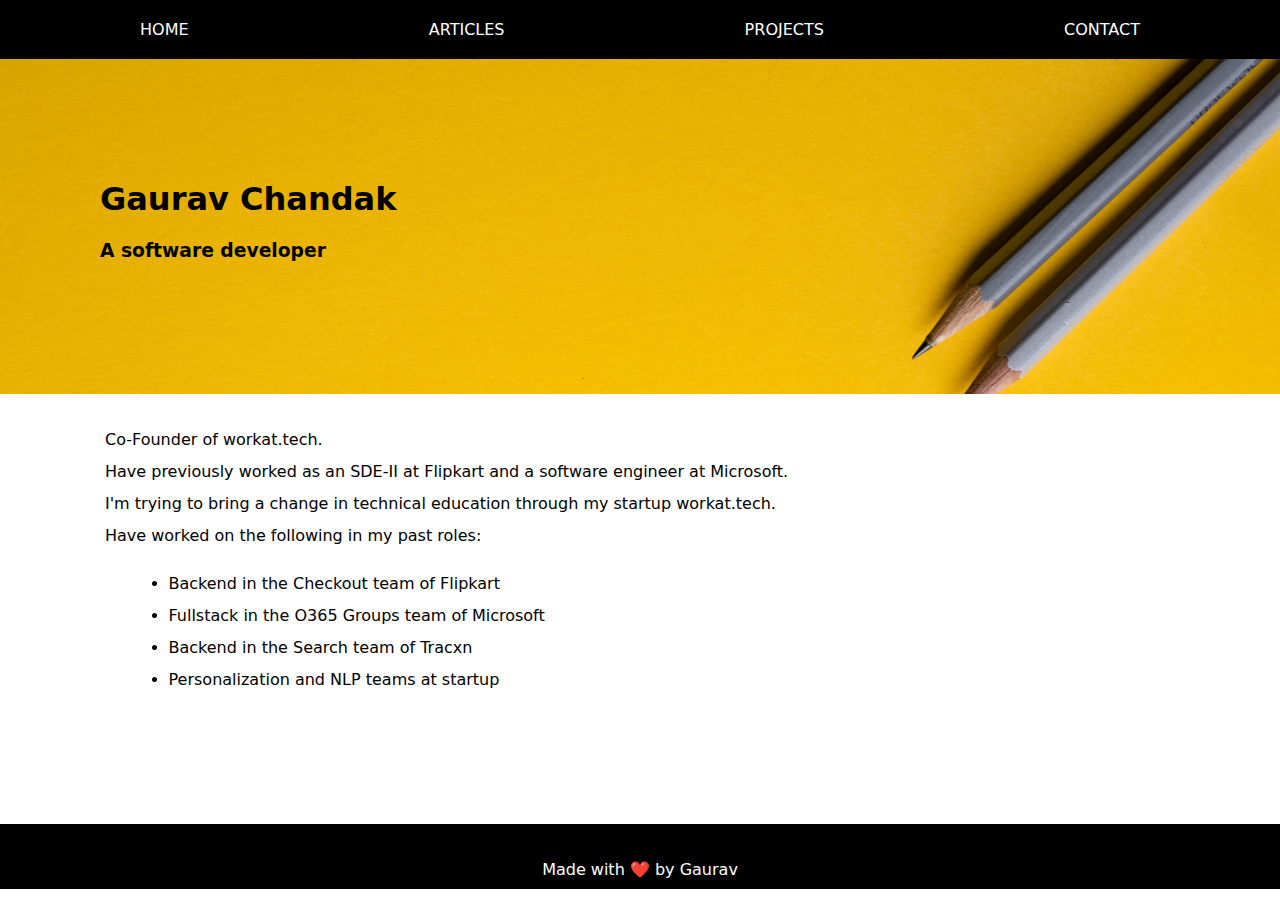
<file: index.html>
<!DOCTYPE html>
<html lang="en">

<head>
    <meta charset="UTF-8">
    <meta http-equiv="X-UA-Compatible" content="IE=edge">
    <meta name="viewport" content="width=device-width, initial-scale=1.0">
    <title>Portfolio Website</title>

    <link rel="stylesheet" href="style.css">

</head>

<body>

    <nav class="navbar">
        <a href="index.html">HOME</a>
        <a href="articles.html">ARTICLES</a>
        <a href="projects.html">PROJECTS</a>
        <a href="contact.html">CONTACT</a>
    </nav>


    <div class="main">
        <div class="main--content">
            <h1 class="main-name">Gaurav Chandak</h1>
            <h3 class="role">A software developer</h3>
        </div>
    </div>
    <div class="content">
        <p class="content--text">Co-Founder of workat.tech.<br>

            Have previously worked as an SDE-II at Flipkart and a software engineer at Microsoft.<br>

            I'm trying to bring a change in technical education through my startup workat.tech.<br>

            Have worked on the following in my past roles:<br>
        </p>

        <ul>
            <li>Backend in the Checkout team of Flipkart</li>
            <li> Fullstack in the O365 Groups team of Microsoft</li>
            <li> Backend in the Search team of Tracxn</li>
            <li> Personalization and NLP teams at startup</li>
        </ul>
    </div>

    <footer>
        <p class="footer-text">Made with ❤️  by Gaurav</p>
    </footer>
</body>

</html>
</file>
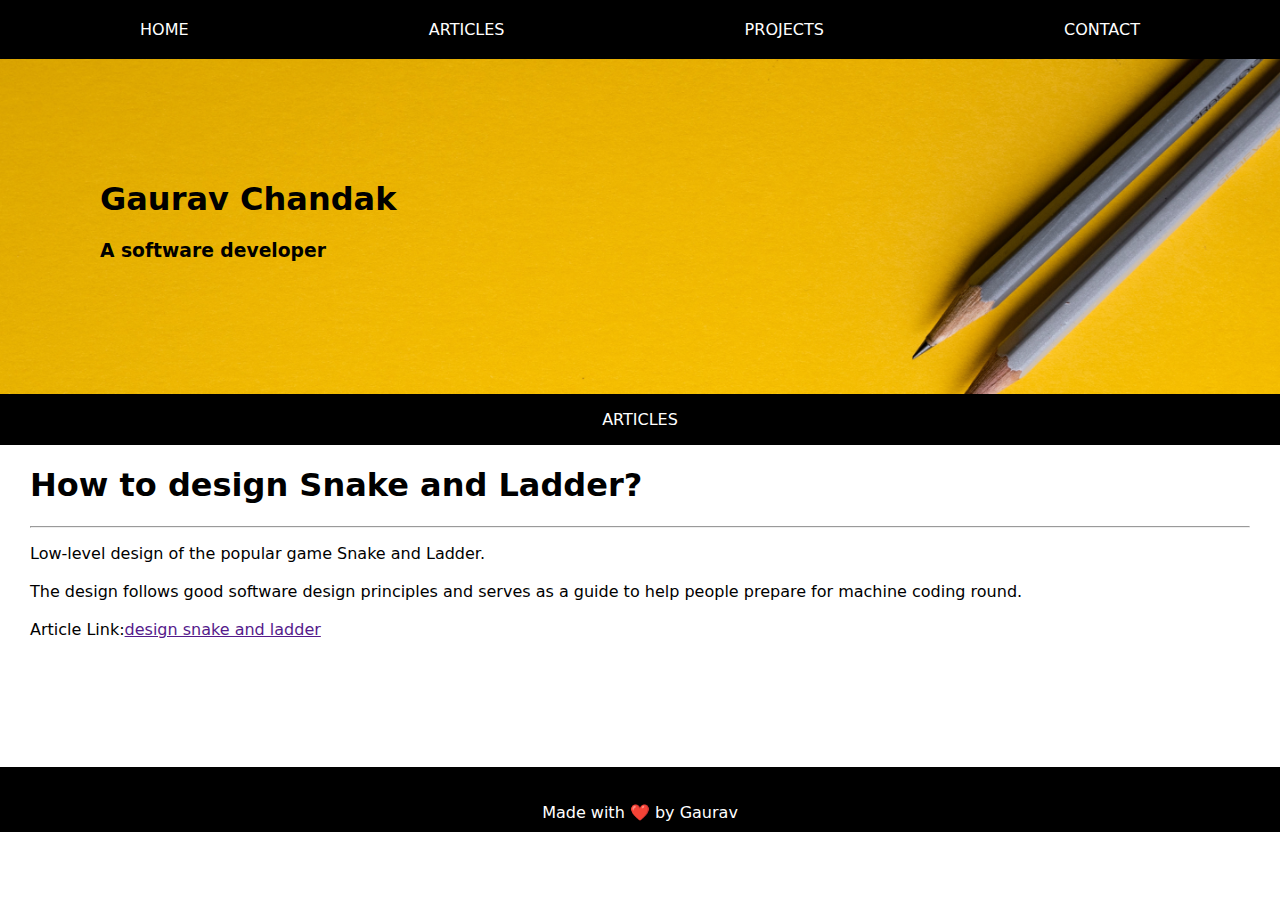
<file: articles.html>
<!DOCTYPE html>
<html lang="en">

<head>
    <meta charset="UTF-8">
    <meta http-equiv="X-UA-Compatible" content="IE=edge">
    <meta name="viewport" content="width=device-width, initial-scale=1.0">
    <title>Articles</title>
    <link rel="stylesheet" href="style.css">
    <link rel="preconnect" href="https://fonts.googleapis.com">
    <link rel="preconnect" href="https://fonts.gstatic.com" crossorigin>
    <link
        href="https://fonts.googleapis.com/css2?family=Montserrat:wght@100&family=Nunito+Sans&family=Ubuntu:wght@300&display=swap"
        rel="stylesheet">

    <link rel="preconnect" href="https://fonts.googleapis.com">
    <link rel="preconnect" href="https://fonts.gstatic.com" crossorigin>
    <link
        href="https://fonts.googleapis.com/css2?family=Montserrat:wght@100&family=Nunito+Sans&family=Ubuntu:wght@300&display=swap"
        rel="stylesheet">

</head>

<body>
    <nav class="navbar">
        <a href="index.html">HOME</a>
        <a href="articles.html">ARTICLES</a>
        <a href="projects.html">PROJECTS</a>
        <a href="contact.html">CONTACT</a>
    </nav>


    <div class="main">
        <div class="main--content">
            <h1 class="main-name">Gaurav Chandak</h1>
            <h3 class="role">A software developer</h3>
        </div>
    </div>

    <div class="bar--text">
        <p class="nam">ARTICLES</p>
    </div>

    <div class="text-container">
        <div class="design">
            <h1>How to design Snake and Ladder?</h1>
        </div>
        <hr class="hr-line">
        <div class="article-discrip">
            <p>Low-level design of the popular game Snake and Ladder.<br>
                <br>
                The design follows good software design principles and serves as a guide to help people prepare for machine coding round.<br>
                <br>
                Article Link:<a href="" >design snake and ladder</a></p>
        </div>
    </div>

    <footer class="artical-ft">
        <p class="artical-last">Made with ❤️ by Gaurav</p>
    </footer>

</body>

</html>
</file>
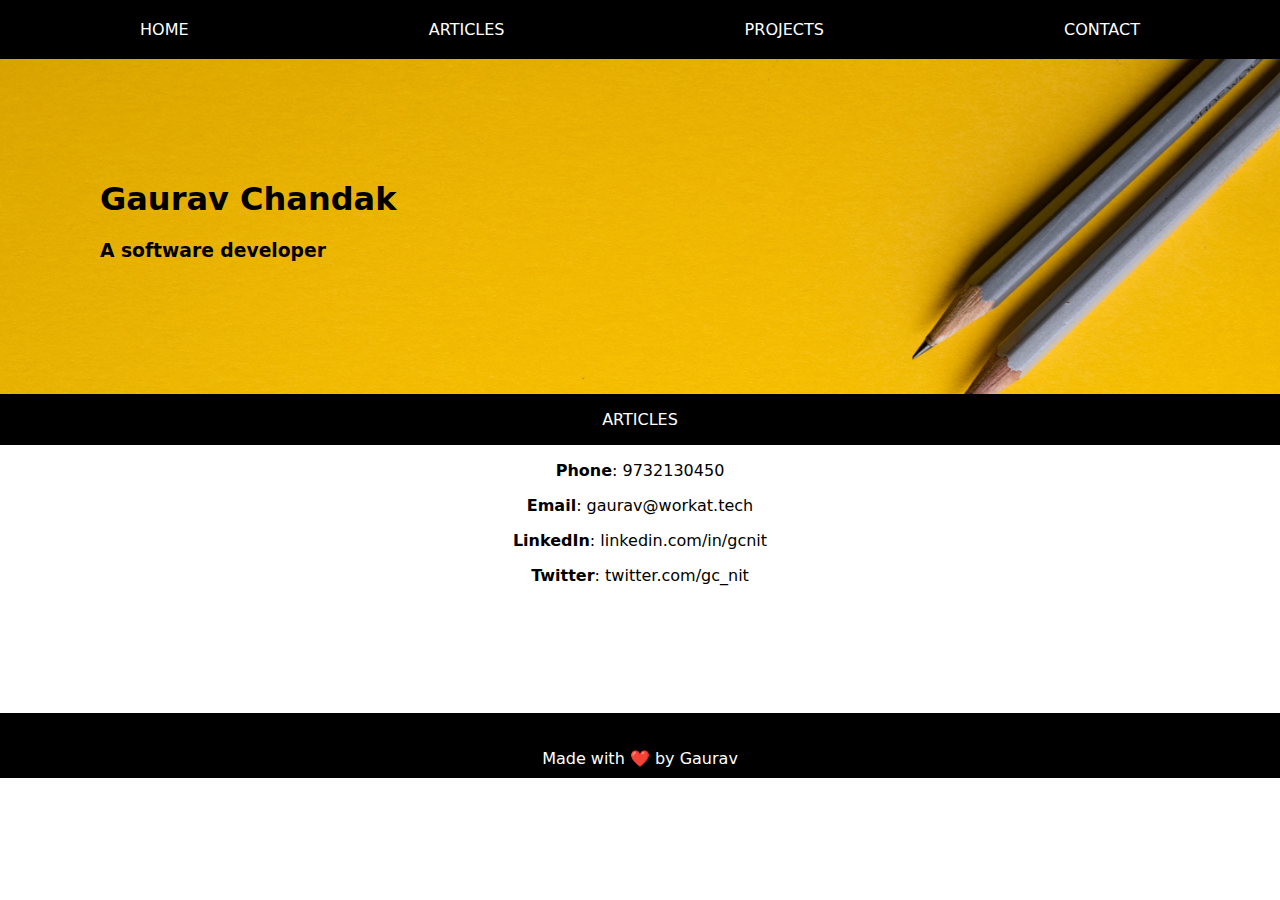
<file: contact.html>
<!DOCTYPE html>
<html lang="en">

<head>
    <meta charset="UTF-8">
    <meta http-equiv="X-UA-Compatible" content="IE=edge">
    <meta name="viewport" content="width=device-width, initial-scale=1.0">
    <title>Contact</title>
    <link rel="stylesheet" href="style.css">
    <link rel="preconnect" href="https://fonts.googleapis.com">
    <link rel="preconnect" href="https://fonts.gstatic.com" crossorigin>
    <link
        href="https://fonts.googleapis.com/css2?family=Montserrat:wght@100&family=Nunito+Sans&family=Ubuntu:wght@300&display=swap"
        rel="stylesheet">

    <link rel="preconnect" href="https://fonts.googleapis.com">
    <link rel="preconnect" href="https://fonts.gstatic.com" crossorigin>
    <link
        href="https://fonts.googleapis.com/css2?family=Montserrat:wght@100&family=Nunito+Sans&family=Ubuntu:wght@300&display=swap"
        rel="stylesheet">

</head>

<body>
    <nav class="navbar">
        <a href="index.html">HOME</a>
        <a href="articles.html">ARTICLES</a>
        <a href="projects.html">PROJECTS</a>
        <a href="contact.html">CONTACT</a>
    </nav>


    <div class="main">
        <div class="main--content">
            <h1 class="main-name">Gaurav Chandak</h1>
            <h3 class="role">A software developer</h3>
        </div>
    </div>

    <div class="bar--text">
        <p class="nam">ARTICLES</p>
    </div>

    <div class="text-container">
        <div class="contact-details">
        <p><b>Phone</b>: 9732130450</p>
        <p><b>Email</b>: gaurav@workat.tech</p>
        <p><b>LinkedIn</b>: linkedin.com/in/gcnit</p>
        <p><b>Twitter</b>: twitter.com/gc_nit</p>
        </div>
    </div>

    <footer class="artical-ft">
        <p class="artical-last">Made with ❤️ by Gaurav</p>
    </footer>

</body>

</html>
</file>
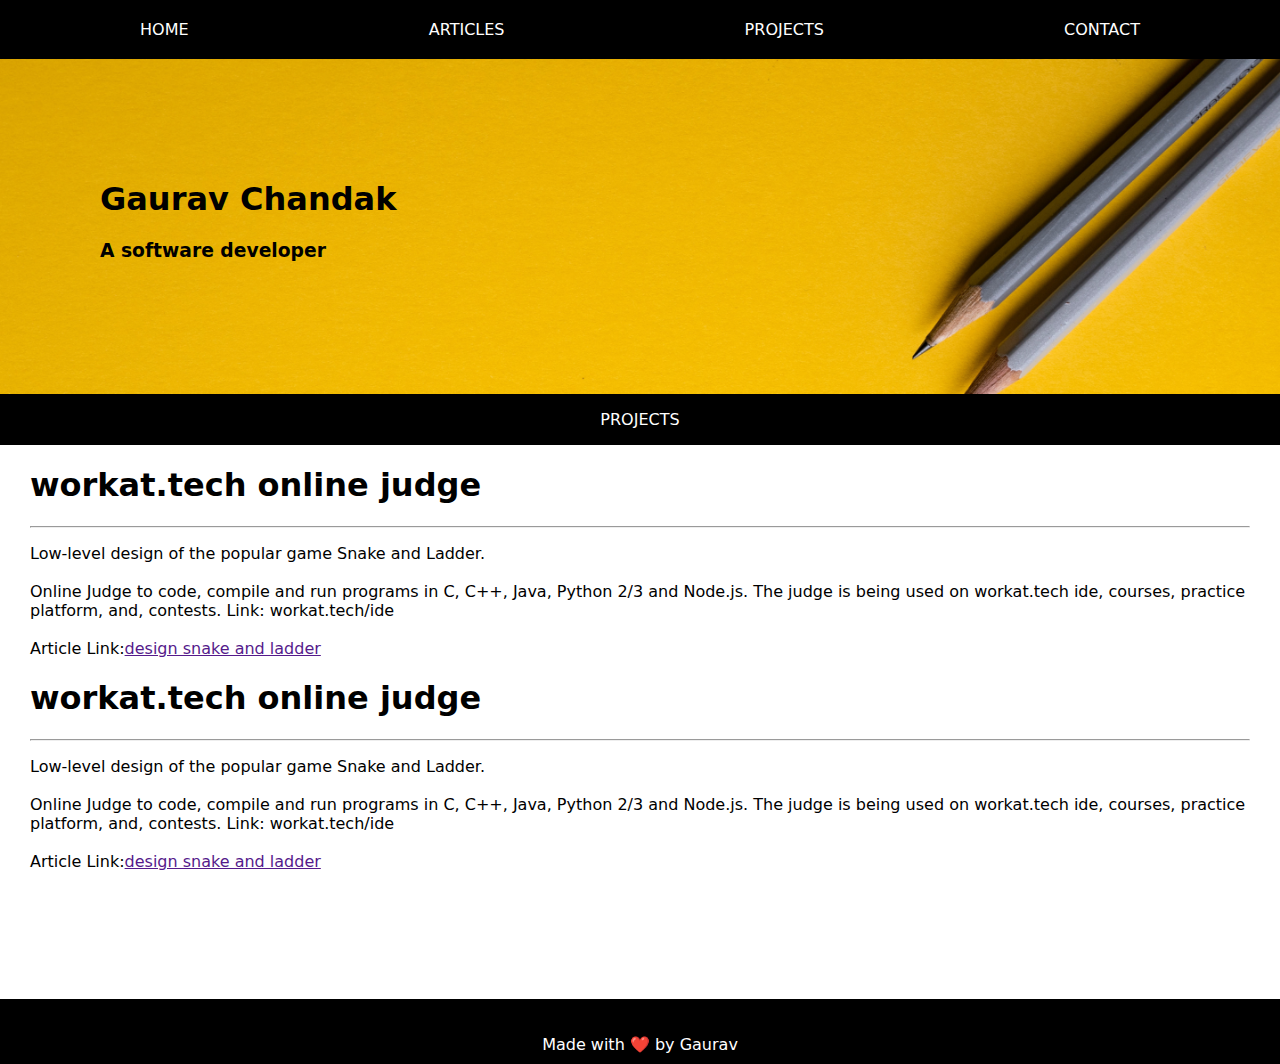
<file: projects.html>
<!DOCTYPE html>
<html lang="en">

<head>
    <meta charset="UTF-8">
    <meta http-equiv="X-UA-Compatible" content="IE=edge">
    <meta name="viewport" content="width=device-width, initial-scale=1.0">
    <title>Projects</title>
    <link rel="stylesheet" href="style.css">
    <link rel="preconnect" href="https://fonts.googleapis.com">
    <link rel="preconnect" href="https://fonts.gstatic.com" crossorigin>
    <link
        href="https://fonts.googleapis.com/css2?family=Montserrat:wght@100&family=Nunito+Sans&family=Ubuntu:wght@300&display=swap"
        rel="stylesheet">

    <link rel="preconnect" href="https://fonts.googleapis.com">
    <link rel="preconnect" href="https://fonts.gstatic.com" crossorigin>
    <link
        href="https://fonts.googleapis.com/css2?family=Montserrat:wght@100&family=Nunito+Sans&family=Ubuntu:wght@300&display=swap"
        rel="stylesheet">

</head>

<body>
    <nav class="navbar">
        <a href="index.html">HOME</a>
        <a href="articles.html">ARTICLES</a>
        <a href="projects.html">PROJECTS</a>
        <a href="contact.html">CONTACT</a>
    </nav>


    <div class="main">
        <div class="main--content">
            <h1 class="main-name">Gaurav Chandak</h1>
            <h3 class="role">A software developer</h3>
        </div>
    </div>

    <div class="bar--text">
        <p class="nam">PROJECTS</p>
    </div>

    <div class="text-container">
        <div class="design">
            <h1>workat.tech online judge</h1>
        </div>
        <hr class="hr-line">
        <div class="article-discrip">
            <p>Low-level design of the popular game Snake and Ladder.<br>
                <br>
                Online Judge to code, compile and run programs in C, C++, Java, Python 2/3 and Node.js.

                The judge is being used on workat.tech ide, courses, practice platform, and, contests.

                Link: workat.tech/ide<br>
                <br>
                Article Link:<a href="">design snake and ladder</a>
            </p>
        </div>

        <div class="design">
            <h1>workat.tech online judge</h1>
        </div>
        <hr class="hr-line">
        <div class="article-discrip">
            <p>Low-level design of the popular game Snake and Ladder.<br>
                <br>
                Online Judge to code, compile and run programs in C, C++, Java, Python 2/3 and Node.js.

                The judge is being used on workat.tech ide, courses, practice platform, and, contests.

                Link: workat.tech/ide<br>
                <br>
                Article Link:<a href="">design snake and ladder</a>
            </p>
        </div>
    </div>

    <footer class="artical-ft">
        <p class="artical-last">Made with ❤️ by Gaurav</p>
    </footer>

</body>

</html>
</file>
<file: style.css>
* {
    box-sizing: border-box;
}

body, html {
    margin: 0;
    padding: 0;
    font-family:system-ui, -apple-system, BlinkMacSystemFont, 'Segoe UI', Roboto, Oxygen, Ubuntu, Cantarell, 'Open Sans', 'Helvetica Neue', sans-serif
}

nav ul > li {
    padding: 0 30px;
}

.navbar {
    background-color: #000;
    display: flex;
    justify-content: space-around;
    padding: 20px;
}

.navbar > a {
    text-decoration: none;
    color:#fff;
}

.main{
    background-image: url(sample.png);
    background-repeat: no-repeat;
    height: 335px;
    width: 100%;
    background-size: cover;
    background-position-y: 70%;
}

.main--content {
    padding: 100px 0 0 100px;
}

.content {
    margin:30px auto auto 105px;
}

.content--text {
    line-height: 2rem;
}

.content > ul {
    margin-left:2%;
    line-height: 2rem;
}

footer {
    margin-top: 10%;
    height: 65px;
    background-color: black;
    color: white;
    text-align: center;
    padding-top: 20px;
}


/* style for article.html */

.bar--text {
    background-color: #000;
    color:#fff;
    display: flex;
    justify-content: center;
}

.text-container {
    margin: 10px 30px;
}

.contact-details {
    text-align: center;
}

@media only screen and (max-width:600px)  {
    .navbar {
        background-color: yellow;
    }

    .navbar > a {
        color:#000;
    }

    .main {
        background-position-x: 80%;
    }

    .main--content {
        padding-left: 50px;
    }

    .content {
        margin-left: 30px;
    }

    .bar--text {
        background-color: grey;
    }
}
</file>
